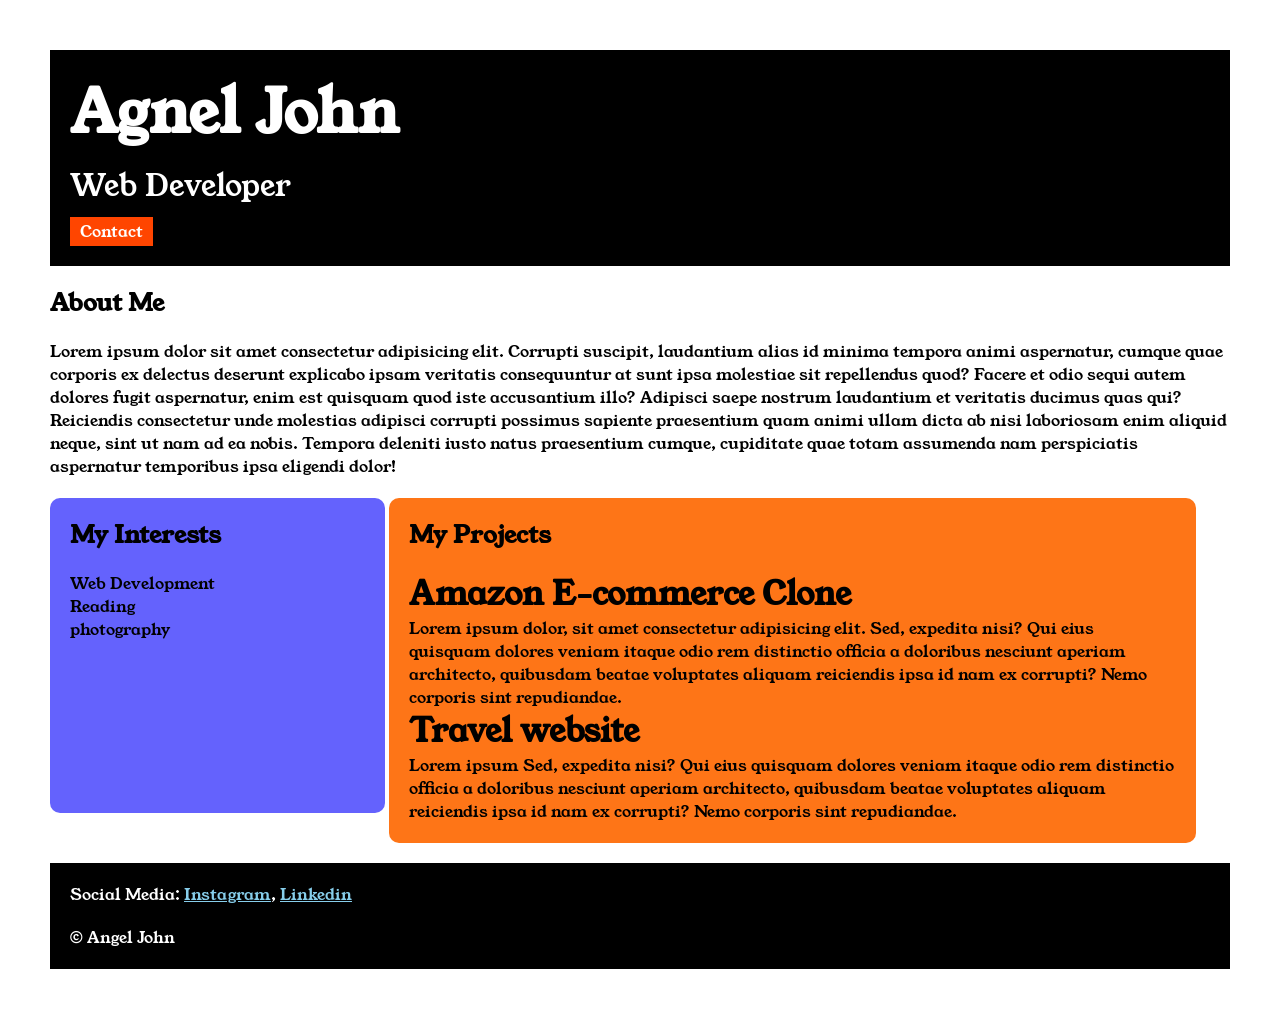
<file: index.html>
<!DOCTYPE html>
<html>

<head>
    <title>portfolio</title>
    <link rel="stylesheet" href="style.css">
    <link rel="preconnect" href="https://fonts.googleapis.com">
<link rel="preconnect" href="https://fonts.gstatic.com" crossorigin>
<link href="https://fonts.googleapis.com/css2?family=Young+Serif&display=swap" rel="stylesheet">
</head>

<body>
<div class="container">

    <div class="section-one"> 
         <h1 class="section-one__name">Agnel John</h1>
         <p class="section-one__role">Web Developer</p>
         <a class="section-one__context" href="context.html">Contact</a>
    </div>
   
    <div class="section-two">
    
    <h2 class="section-two__title">About Me</h2>
    <p class="section-two__desc">Lorem ipsum dolor sit amet consectetur adipisicing elit. Corrupti suscipit, laudantium alias id minima tempora
        animi aspernatur, cumque quae corporis ex delectus deserunt explicabo ipsam veritatis consequuntur at sunt ipsa
        molestiae sit repellendus quod? Facere et odio sequi autem dolores fugit aspernatur, enim est quisquam quod iste
        accusantium illo? Adipisci saepe nostrum laudantium et veritatis ducimus quas qui? Reiciendis consectetur unde
        molestias adipisci corrupti possimus sapiente praesentium quam animi ullam dicta ab nisi laboriosam enim aliquid
        neque, sint ut nam ad ea nobis. Tempora deleniti iusto natus praesentium cumque, cupiditate quae totam assumenda
        nam perspiciatis aspernatur temporibus ipsa eligendi dolor!</p>
   </div>

   <div class="section-three"> 
      <h2 class="section-three__title" > My Interests</h2>

       <ul class="section-three__desc" >
        <li>Web Development</li>
        <li>Reading</li>
        <li>photography</li>
       </ul>
    </div>
     
    <div class="section-four">
         <h2 class="section-four__title">My Projects</h2>
    <ul class="section-four__desc">
        <li>
            <h1>Amazon E-commerce Clone</h1>
            <p>Lorem ipsum dolor, sit amet consectetur adipisicing elit. Sed, expedita nisi? Qui eius quisquam dolores
                veniam itaque odio rem distinctio officia a doloribus nesciunt aperiam architecto, quibusdam beatae
                voluptates aliquam reiciendis ipsa id nam ex corrupti? Nemo corporis sint repudiandae.</p>
        </li>
    </ul>

    <ul>
        <li>
            <h1>Travel website</h1>
            <p>Lorem ipsum Sed, expedita nisi? Qui eius quisquam dolores veniam itaque odio rem distinctio officia a
                doloribus nesciunt aperiam architecto, quibusdam beatae voluptates aliquam reiciendis ipsa id nam ex
                corrupti? Nemo corporis sint repudiandae.</p>
        </li>
    </ul>
    </div>
   
   <div class="section-five">
    <p class="section-five__title">Social Media:
        <a href="https://www.instagram.com/errormakesclever/">Instagram</a>,
        <a href="https://in.linkedin.com/company/errormakesclever">Linkedin</a>
    </p>
    <p class="section-four__desc">&copy; Angel John</p>
   </div>
    
    
   
</div>

</body>

</html>
</file>
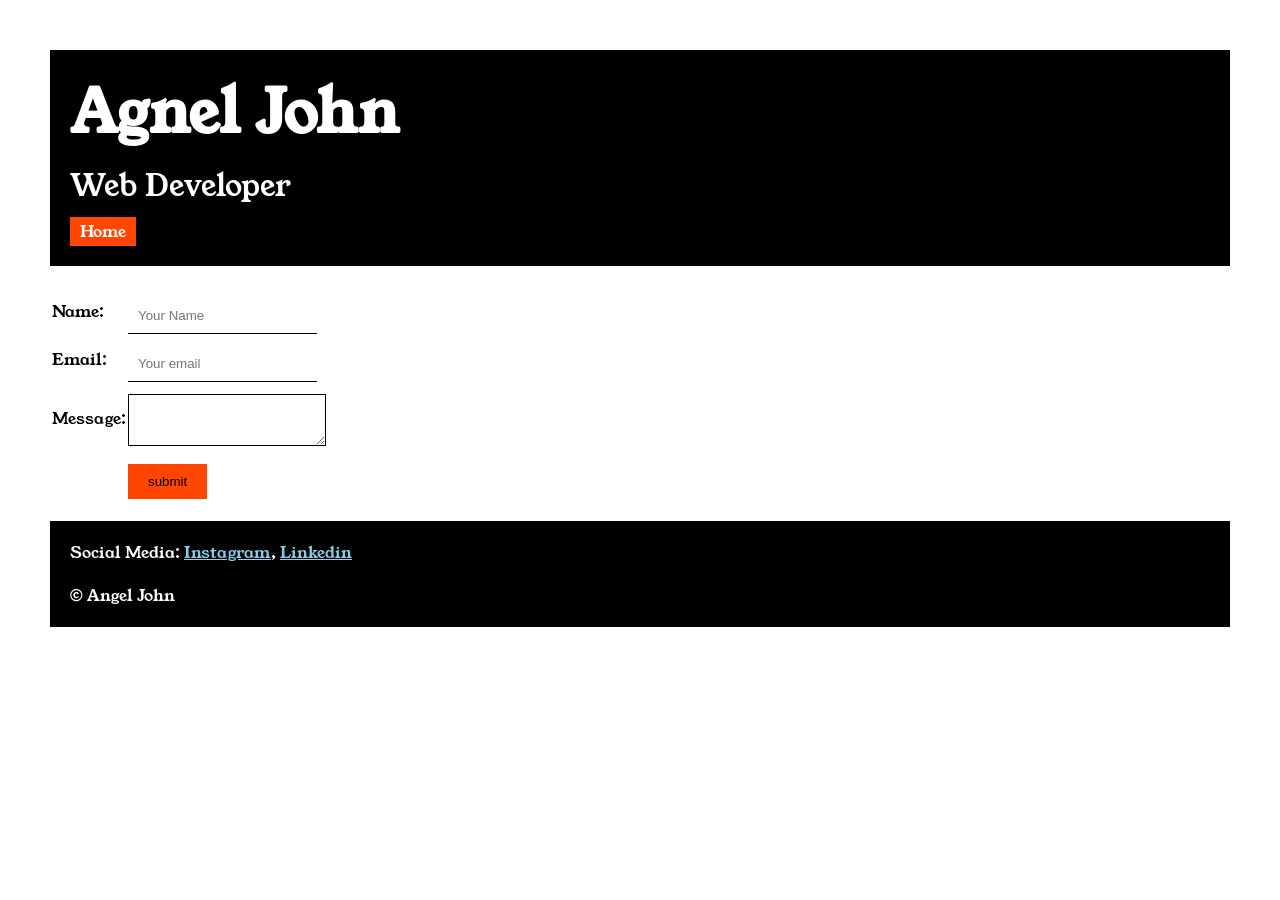
<file: context.html>
<!DOCTYPE html>
<html lang="en">

<head>
    <meta charset="UTF-8">
    <meta name="viewport" content="width=device-width, initial-scale=1.0">
    <title>Contact</title>
    <link rel="stylesheet" href="style.css">
    <link rel="preconnect" href="https://fonts.googleapis.com">
    <link rel="preconnect" href="https://fonts.gstatic.com" crossorigin>
    <link href="https://fonts.googleapis.com/css2?family=Young+Serif&display=swap" rel="stylesheet">
</head>

<body>
    <div class="container">


        <div class="section-one">
            <h1 class="section-one__name">Agnel John</h1>
            <p class="section-one__role">Web Developer</p>
            <a class="section-one__context" href="intex.html">Home</a>
        </div>

        <div class="contact-form"></div>

        <from>
            <table>
                <tr>
                    <td>Name:</td>
                    <td><input placeholder="Your Name" class="contact-form__input"></td>
                </tr>
                <tr>
                    <td>Email:</td>
                    <td><input placeholder="Your email" class="contact-form__input"></td>
                </tr>
                <tr>
                    <td>Message:</td>
                    <td><textarea placeholder="Your Message" class="contact-form__textarea"> </textarea></td>
                </tr>
                <tr>
                    <td></td>
                    <td> <input type="submit" value="submit" class="contact-form__submit"></td>
                </tr>
            </table>

            <div class="section-five">
                <p class="section-five__title">Social Media:
                    <a href="https://www.instagram.com/errormakesclever/">Instagram</a>,
                    <a href="https://in.linkedin.com/company/errormakesclever">Linkedin</a>
                </p>
                <p class="section-four__desc">&copy; Angel John</p>
            </div>

        </from>
    </div>
</body>

</html>
</file>
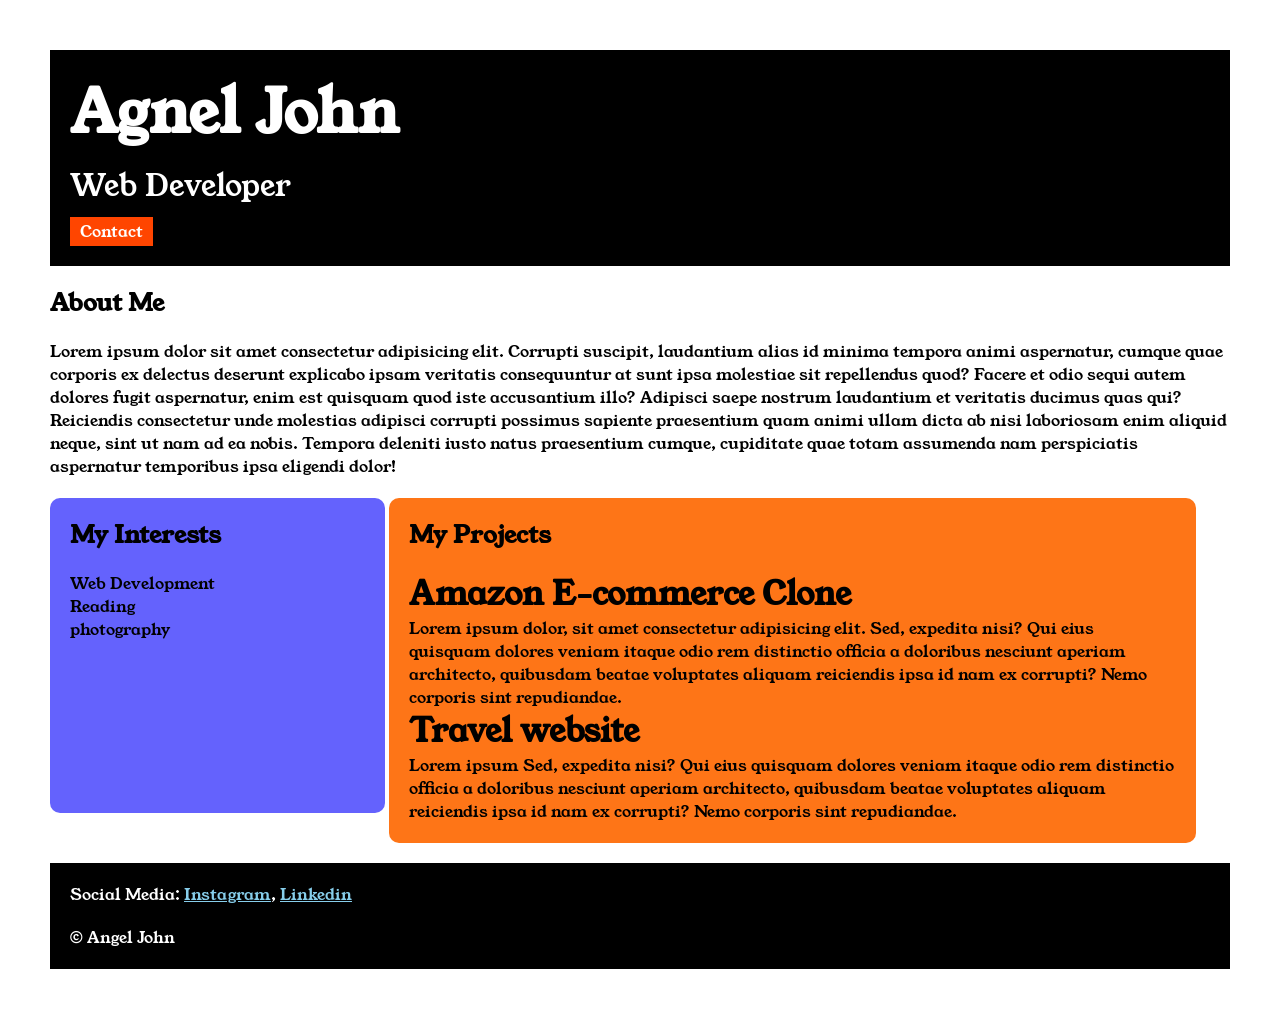
<file: intex.html>
<!DOCTYPE html>
<html>

<head>
    <title>portfolio</title>
    <link rel="stylesheet" href="style.css">
    <link rel="preconnect" href="https://fonts.googleapis.com">
<link rel="preconnect" href="https://fonts.gstatic.com" crossorigin>
<link href="https://fonts.googleapis.com/css2?family=Young+Serif&display=swap" rel="stylesheet">
</head>

<body>
<div class="container">

    <div class="section-one"> 
         <h1 class="section-one__name">Agnel John</h1>
         <p class="section-one__role">Web Developer</p>
         <a class="section-one__context" href="context.html">Contact</a>
    </div>
   
    <div class="section-two">
    
    <h2 class="section-two__title">About Me</h2>
    <p class="section-two__desc">Lorem ipsum dolor sit amet consectetur adipisicing elit. Corrupti suscipit, laudantium alias id minima tempora
        animi aspernatur, cumque quae corporis ex delectus deserunt explicabo ipsam veritatis consequuntur at sunt ipsa
        molestiae sit repellendus quod? Facere et odio sequi autem dolores fugit aspernatur, enim est quisquam quod iste
        accusantium illo? Adipisci saepe nostrum laudantium et veritatis ducimus quas qui? Reiciendis consectetur unde
        molestias adipisci corrupti possimus sapiente praesentium quam animi ullam dicta ab nisi laboriosam enim aliquid
        neque, sint ut nam ad ea nobis. Tempora deleniti iusto natus praesentium cumque, cupiditate quae totam assumenda
        nam perspiciatis aspernatur temporibus ipsa eligendi dolor!</p>
   </div>

   <div class="section-three"> 
      <h2 class="section-three__title" > My Interests</h2>

       <ul class="section-three__desc" >
        <li>Web Development</li>
        <li>Reading</li>
        <li>photography</li>
       </ul>
    </div>
     
    <div class="section-four">
         <h2 class="section-four__title">My Projects</h2>
    <ul class="section-four__desc">
        <li>
            <h1>Amazon E-commerce Clone</h1>
            <p>Lorem ipsum dolor, sit amet consectetur adipisicing elit. Sed, expedita nisi? Qui eius quisquam dolores
                veniam itaque odio rem distinctio officia a doloribus nesciunt aperiam architecto, quibusdam beatae
                voluptates aliquam reiciendis ipsa id nam ex corrupti? Nemo corporis sint repudiandae.</p>
        </li>
    </ul>

    <ul>
        <li>
            <h1>Travel website</h1>
            <p>Lorem ipsum Sed, expedita nisi? Qui eius quisquam dolores veniam itaque odio rem distinctio officia a
                doloribus nesciunt aperiam architecto, quibusdam beatae voluptates aliquam reiciendis ipsa id nam ex
                corrupti? Nemo corporis sint repudiandae.</p>
        </li>
    </ul>
    </div>
   
   <div class="section-five">
    <p class="section-five__title">Social Media:
        <a href="https://www.instagram.com/errormakesclever/">Instagram</a>,
        <a href="https://in.linkedin.com/company/errormakesclever">Linkedin</a>
    </p>
    <p class="section-four__desc">&copy; Angel John</p>
   </div>
    
    
   
</div>

</body>

</html>
</file>
<file: style.css>
*{
    padding: 0;
    margin:0;
}

body{
    
  font-family: "Young Serif", serif;
  font-weight: 400;
  font-style: normal;


}

.container{
    padding: 50px;
}

.section-one{
    background-color: black;
    color: white;
    padding: 20px;
    
}

.section-one__context{
    background-color: orangered;
    color:white;
    text-decoration: none;
    padding-left: 10px;
    padding-right: 10px;
    padding-top: 3px;
    padding-bottom: 3px ;
    display: inline-block;
    margin-top: 10px;
}

.section-one__name{
    font-size: 60px;
}

.section-one__role{
    font-size: 30px;
    margin-top: 10px;
}

.section-two,.section-three,.section-four,.section-five{
    margin-top: 20px;
}
.section-two__desc,.section-three__desc,.section-four__desc,.section-five__desc{
    margin-top: 20px;
    }

.section-five{
    background-color: black;
    color: white;
    padding: 20px;
}

.section-five__title a{
    color: skyblue;
}

.section-three li,.section-four li{
    list-style: none;
}

.section-three{
    background-color: #6462FD;
    color: black;
    padding: 20px;
    display: inline-block;
    width: 25%;
    height: 275px;
    border-radius: 10px;
    vertical-align: top;
}
.section-four{
    background-color:#FE7517;
    color: black;
    padding: 20px;
    display: inline-block;
    width: 65%;
    border-radius: 10px;
    vertical-align: top;
}

.contact-form{
    margin-top: 20px;
}

.contact-form__input,.contact-form__textarea,.contact-form__submit{
    margin-top: 10px;
}

.contact-form__input{
    padding: 10px;
    border: none;
    border-bottom: solid black 1px;
}

.contact-form__textarea{
    padding: 10px;
    border: none;
    border: solid black 1px;
}
.contact-form__submit{
    padding-top: 10px;
    padding-bottom: 10px;
    padding-left: 20px;
    padding-right: 20px;
    background-color: orangered;
    color: black;
    border: none;
}
</file>
